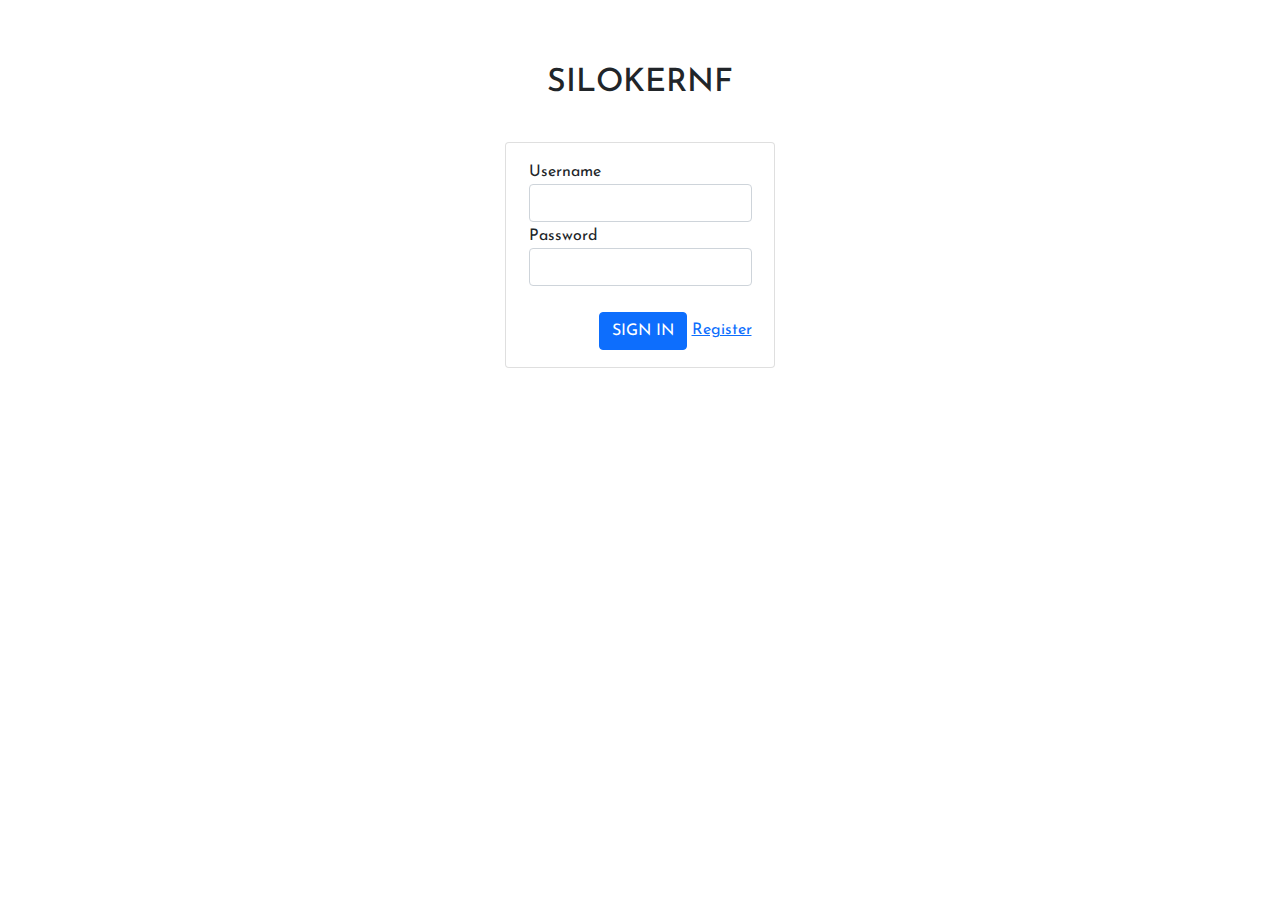
<file: Login/index.html>
<!DOCTYPE html>
<html lang="en">
<head>
    <meta charset="UTF-8">
    <meta http-equiv="X-UA-Compatible" content="IE=edge">
    <meta name="viewport" content="width=device-width, initial-scale=1.0">
    <link rel="stylesheet" href="assets/css/style.css">
    <link rel="stylesheet" href="assets/css/bootstrap.css">
    
    <title>SILOKERNF-LOGIN</title>
</head>
<body><center>
    
    <h2 style="margin-top: 2em;">SILOKERNF</h2>
	<div class="isi-login">
		
        <div class="card col-3">
            <div class="card-body">
        
    <table>       
        <tr>
            <td>
                <label for="username">Username</label>
                <input class="form-control" type="text" name="username" id="username">
            </td>
        </tr>
        <tr>
            <td>
                <label for="password">Password</label>
                <input class="form-control" type="password" name="password" id="password">
            </td>
        </tr>
        <tr>
            <td>
                <br>
                <button class="btn btn-primary" style="margin-left: 70px;" type="submit" onclick="jalankanAlert()">SIGN IN</button>
                    <a href="register.html" class="">Register </a>
                  
            </td>
        </tr>
    </table>
    
</div>
</div>
    </div>
</center>
   
</body>
<script src="assets/js/bootstrap.js"></script>
<script src="assets/js/sweetalert.js"></script>
<script src="assets\js/otentikasi.js"></script>


</html>
</file>
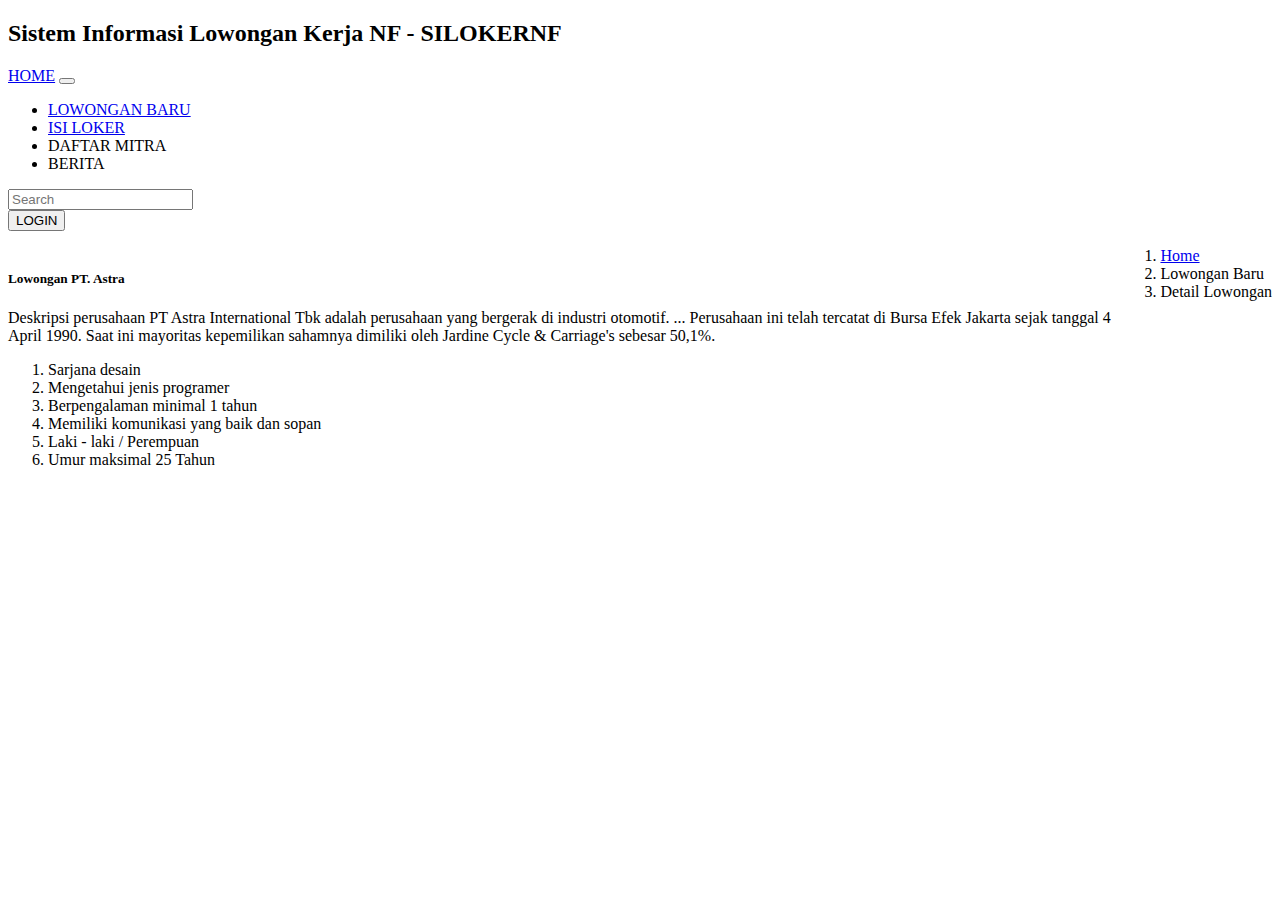
<file: Detail Lowongan 2.html>
<!doctype html>
<html lang="en">
  <head>
    <!-- Required meta tags -->
    <meta charset="utf-8">
    <meta name="viewport" content="width=device-width, initial-scale=1">
    <!-- Bootstrap CSS -->
    <link href="https://cdn.jsdelivr.net/npm/bootstrap@5.1.3/dist/css/bootstrap.min.css" rel="stylesheet" integrity="sha384-1BmE4kWBq78iYhFldvKuhfTAU6auU8tT94WrHftjDbrCEXSU1oBoqyl2QvZ6jIW3" crossorigin="anonymous">
    
    <title>SILOKERNF-LOWONGAN DETAIL</title>
  </head>
  <body>
    <h2 class="text-center mt-3">Sistem Informasi Lowongan Kerja NF - SILOKERNF</h2>
    
    <nav class="navbar navbar-expand-lg navbar-light">
      <div class="container-fluid">
        <a class="navbar-brand" href="Hal 1.html">HOME</a>
        <button class="navbar-toggler" type="button" data-bs-toggle="collapse" data-bs-target="#navbarSupportedContent" aria-controls="navbarSupportedContent" aria-expanded="false" aria-label="Toggle navigation">
          <span class="navbar-toggler-icon"></span>
        </button>
        <div class="collapse navbar-collapse" id="navbarSupportedContent">
          <ul class="navbar-nav me-auto mb-2 mb-lg-0">
            <li class="nav-item">
              <a class="nav-link active" aria-current="page" href="Hal 2.html">LOWONGAN BARU</a>
            </li>
            <li class="nav-item">
              <a class="nav-link active" href="Form.html">ISI LOKER</a>
              <li class="nav-item">
                <a class="nav-link disabled">DAFTAR MITRA</a>
              </li>
            <li class="nav-item">
              <a class="nav-link disabled">BERITA</a>
            </li>
          </ul>
          <form class="d-flex">
            <input class="form-control me-2" type="search" placeholder="Search" aria-label="Search">
          </form>
            <a href="Login/index.html"><button class="btn btn-outline-success" type="submit">LOGIN</button></a>
          
        </div>
      </div>
    </nav>
    </nav>
    
   
    <div class="row mt-5">
        <div class="col-sm-11 ms-3">
          <div class="card">
            <div class="card-body">         
                <ol class="breadcrumb" style="float: right;">
                  <li class="breadcrumb-item"><a href="#">Home</a></li>
                  <li class="breadcrumb-item active">Lowongan Baru</li>
                  <li class="breadcrumb-item active">Detail Lowongan</li>
                </ol><br>
              <h5 class="card-title">Lowongan PT. Astra</h5>
              <p class="card-text">Deskripsi perusahaan 
                PT Astra International Tbk adalah perusahaan yang bergerak di industri otomotif. ... Perusahaan ini telah tercatat di Bursa Efek Jakarta sejak tanggal 4 April 1990. Saat ini mayoritas kepemilikan sahamnya dimiliki oleh Jardine Cycle & Carriage's sebesar 50,1%.</p>
              <ol class="list-group list-group-numbered">
                <li class="list-group-item">Sarjana desain</li>
                <li class="list-group-item">Mengetahui jenis programer </li>
                <li class="list-group-item">Berpengalaman minimal 1 tahun</li>
                <li class="list-group-item">Memiliki komunikasi yang baik dan sopan</li>
                <li class="list-group-item">Laki - laki / Perempuan</li>
                <li class="list-group-item">Umur maksimal 25 Tahun</li>
              </ol>
              
              
              
              
        </div>

         
              
            </div>
          </div>
        </div>
      </div>
            
            




  





    <!-- Optional JavaScript; choose one of the two! -->
    <!-- Option 1: Bootstrap Bundle with Popper -->
    <script src="https://cdn.jsdelivr.net/npm/bootstrap@5.1.3/dist/js/bootstrap.bundle.min.js" integrity="sha384-ka7Sk0Gln4gmtz2MlQnikT1wXgYsOg+OMhuP+IlRH9sENBO0LRn5q+8nbTov4+1p" crossorigin="anonymous"></script>
    <!-- Option 2: Separate Popper and Bootstrap JS -->
    <!--
    <script src="https://cdn.jsdelivr.net/npm/@popperjs/core@2.10.2/dist/umd/popper.min.js" integrity="sha384-7+zCNj/IqJ95wo16oMtfsKbZ9ccEh31eOz1HGyDuCQ6wgnyJNSYdrPa03rtR1zdB" crossorigin="anonymous"></script>
    <script src="https://cdn.jsdelivr.net/npm/bootstrap@5.1.3/dist/js/bootstrap.min.js" integrity="sha384-QJHtvGhmr9XOIpI6YVutG+2QOK9T+ZnN4kzFN1RtK3zEFEIsxhlmWl5/YESvpZ13" crossorigin="anonymous"></script>
    -->
  </body>
</html>
</file>
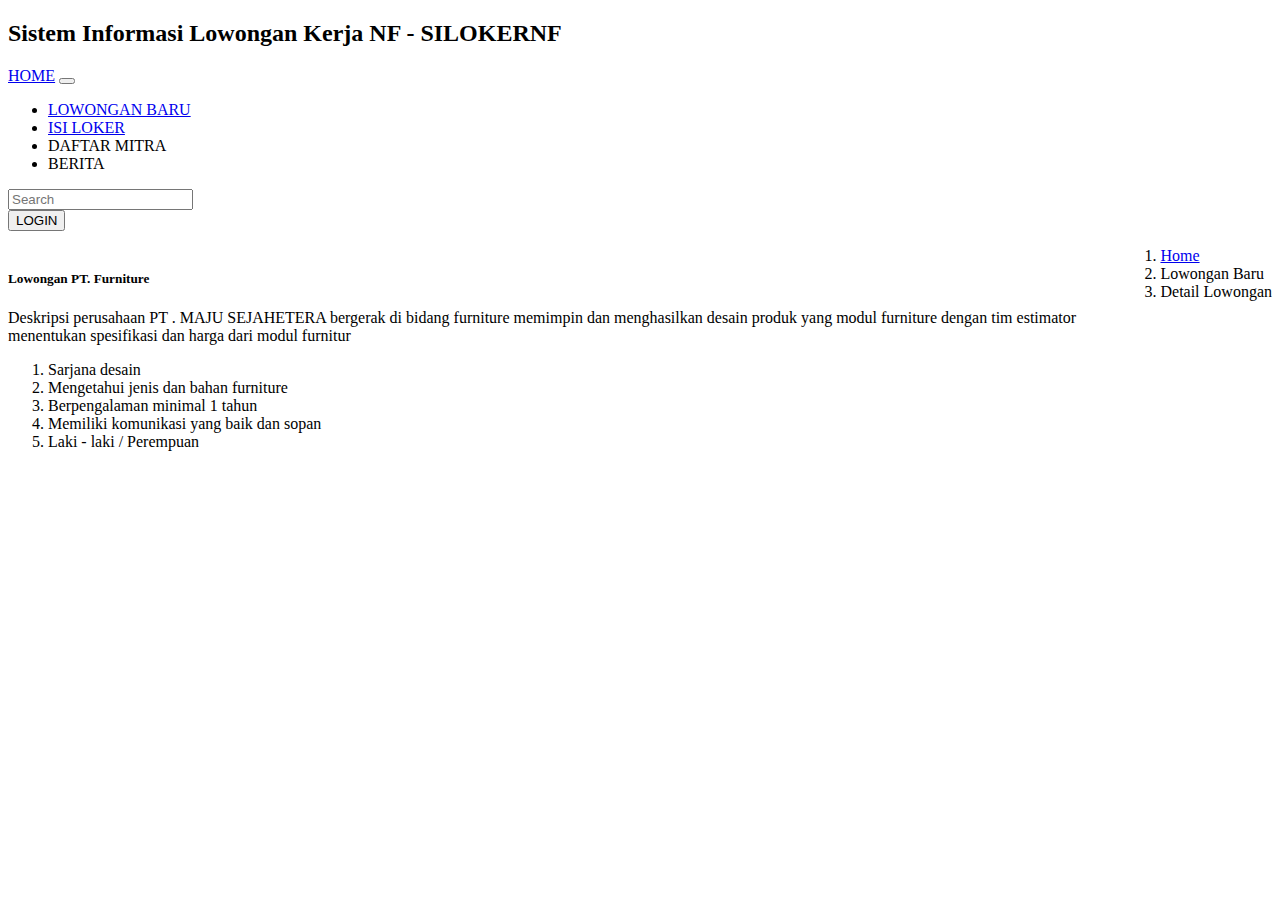
<file: Detail Lowongan.html>
<!doctype html>
<html lang="en">
  <head>
    <!-- Required meta tags -->
    <meta charset="utf-8">
    <meta name="viewport" content="width=device-width, initial-scale=1">
    <!-- Bootstrap CSS -->
    <link href="https://cdn.jsdelivr.net/npm/bootstrap@5.1.3/dist/css/bootstrap.min.css" rel="stylesheet" integrity="sha384-1BmE4kWBq78iYhFldvKuhfTAU6auU8tT94WrHftjDbrCEXSU1oBoqyl2QvZ6jIW3" crossorigin="anonymous">
    
    <title>SILOKERNF-LOWONGAN DETAIL</title>
  </head>
  <body>
    <h2 class="text-center mt-3">Sistem Informasi Lowongan Kerja NF - SILOKERNF</h2>
    
    <nav class="navbar navbar-expand-lg navbar-light">
      <div class="container-fluid">
        <a class="navbar-brand" href="Hal 1.html">HOME</a>
        <button class="navbar-toggler" type="button" data-bs-toggle="collapse" data-bs-target="#navbarSupportedContent" aria-controls="navbarSupportedContent" aria-expanded="false" aria-label="Toggle navigation">
          <span class="navbar-toggler-icon"></span>
        </button>
        <div class="collapse navbar-collapse" id="navbarSupportedContent">
          <ul class="navbar-nav me-auto mb-2 mb-lg-0">
            <li class="nav-item">
              <a class="nav-link active" aria-current="page" href="Hal 2.html">LOWONGAN BARU</a>
            </li>
            <li class="nav-item">
              <a class="nav-link active" href="Form.html">ISI LOKER</a>
              <li class="nav-item">
                <a class="nav-link disabled">DAFTAR MITRA</a>
              </li>
            <li class="nav-item">
              <a class="nav-link disabled">BERITA</a>
            </li>
          </ul>
          <form class="d-flex">
            <input class="form-control me-2" type="search" placeholder="Search" aria-label="Search">
          </form>
            <a href="Login/index.html"><button class="btn btn-outline-success" type="submit">LOGIN</button></a>
          
        </div>
      </div>
    </nav>
    </nav>
    
   
    <div class="row mt-5">
        <div class="col-sm-11 ms-3">
          <div class="card">
            <div class="card-body">         
                <ol class="breadcrumb" style="float: right;">
                  <li class="breadcrumb-item"><a href="#">Home</a></li>
                  <li class="breadcrumb-item active">Lowongan Baru</li>
                  <li class="breadcrumb-item active">Detail Lowongan</li>
                </ol><br>
              <h5 class="card-title">Lowongan PT. Furniture</h5>
              <p class="card-text">Deskripsi perusahaan 
                 PT . MAJU SEJAHETERA bergerak di bidang furniture 
                memimpin dan menghasilkan desain produk yang modul furniture 
              dengan tim estimator menentukan spesifikasi dan harga dari modul furnitur</p>
              <ol class="list-group list-group-numbered">
                <li class="list-group-item">Sarjana desain</li>
                <li class="list-group-item">Mengetahui jenis dan bahan furniture</li>
                <li class="list-group-item">Berpengalaman minimal 1 tahun</li>
                <li class="list-group-item">Memiliki komunikasi yang baik dan sopan</li>
                <li class="list-group-item">Laki - laki / Perempuan</li>
              </ol>
              
              
              
              
        </div>

         
              
            </div>
          </div>
        </div>
      </div>
            
            




  





    <!-- Optional JavaScript; choose one of the two! -->
    <!-- Option 1: Bootstrap Bundle with Popper -->
    <script src="https://cdn.jsdelivr.net/npm/bootstrap@5.1.3/dist/js/bootstrap.bundle.min.js" integrity="sha384-ka7Sk0Gln4gmtz2MlQnikT1wXgYsOg+OMhuP+IlRH9sENBO0LRn5q+8nbTov4+1p" crossorigin="anonymous"></script>
    <!-- Option 2: Separate Popper and Bootstrap JS -->
    <!--
    <script src="https://cdn.jsdelivr.net/npm/@popperjs/core@2.10.2/dist/umd/popper.min.js" integrity="sha384-7+zCNj/IqJ95wo16oMtfsKbZ9ccEh31eOz1HGyDuCQ6wgnyJNSYdrPa03rtR1zdB" crossorigin="anonymous"></script>
    <script src="https://cdn.jsdelivr.net/npm/bootstrap@5.1.3/dist/js/bootstrap.min.js" integrity="sha384-QJHtvGhmr9XOIpI6YVutG+2QOK9T+ZnN4kzFN1RtK3zEFEIsxhlmWl5/YESvpZ13" crossorigin="anonymous"></script>
    -->
  </body>
</html>
</file>
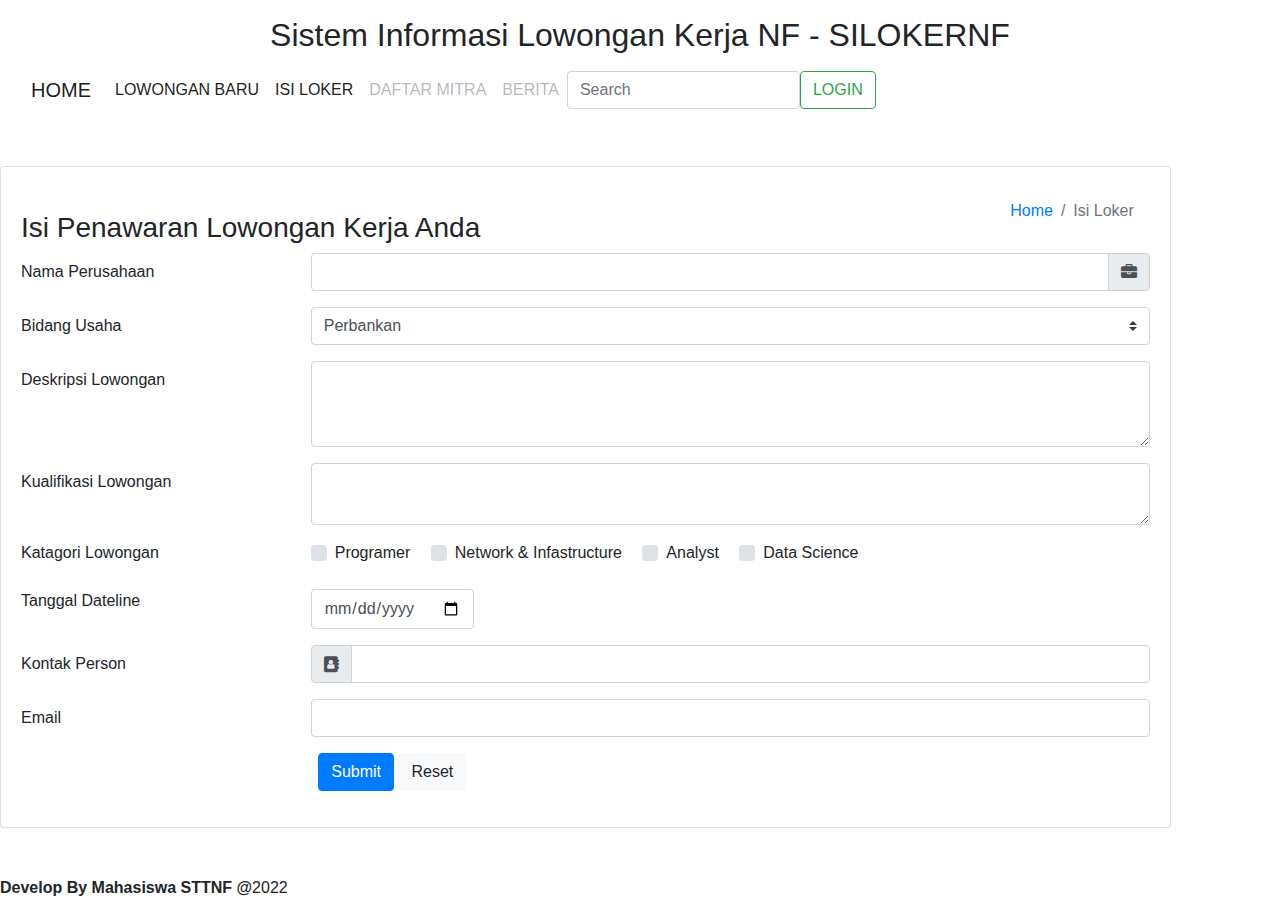
<file: Form.html>
<!doctype html>
<html lang="en">
  <head>
    <!-- Required meta tags -->
    <meta charset="utf-8">
    <meta name="viewport" content="width=device-width, initial-scale=1">
    <!-- Bootstrap CSS -->
    <link href="https://cdn.jsdelivr.net/npm/bootstrap@5.1.3/dist/css/bootstrap.min.css" rel="stylesheet" integrity="sha384-1BmE4kWBq78iYhFldvKuhfTAU6auU8tT94WrHftjDbrCEXSU1oBoqyl2QvZ6jIW3" crossorigin="anonymous">
    <link rel="stylesheet" href="https://stackpath.bootstrapcdn.com/bootstrap/4.1.3/css/bootstrap.min.css"> 
    <link rel="stylesheet" href="https://maxcdn.bootstrapcdn.com/font-awesome/4.7.0/css/font-awesome.min.css">

    <title>SILOKERNF-FORM</title>
  </head>
  <body>
    <h2 class="text-center mt-3">Sistem Informasi Lowongan Kerja NF - SILOKERNF</h2>
    
    <nav class="navbar navbar-expand-lg navbar-light">
      <div class="container-fluid">
        <a class="navbar-brand" href="Hal 1.html">HOME</a>
        <button class="navbar-toggler" type="button" data-bs-toggle="collapse" data-bs-target="#navbarSupportedContent" aria-controls="navbarSupportedContent" aria-expanded="false" aria-label="Toggle navigation">
          <span class="navbar-toggler-icon"></span>
        </button>
        <div class="collapse navbar-collapse" id="navbarSupportedContent">
          <ul class="navbar-nav me-auto mb-2 mb-lg-0">
            <li class="nav-item">
              <a class="nav-link active" aria-current="page" href="Hal 2.html">LOWONGAN BARU</a>
            </li>
            <li class="nav-item">
              <a class="nav-link active" href="Form.html">ISI LOKER</a>
              <li class="nav-item">
                <a class="nav-link disabled">DAFTAR MITRA</a>
              </li>
            <li class="nav-item">
              <a class="nav-link disabled">BERITA</a>
            </li>
          </ul>
          <form class="d-flex">
            <input class="form-control me-2" type="search" placeholder="Search" aria-label="Search">
          </form>
            <a href="Login/index.html"><button class="btn btn-outline-success" type="submit">LOGIN</button></a>
          
        </div>
      </div>
    </nav>
    

    <div class="row mt-5">
        <div class="col-sm-11 ms-4">
          <div class="card">
            <div class="card-body">   
              <ol class="breadcrumb float-sm-right" style="background-color: white;">
                <li class="breadcrumb-item"><a href="#">Home</a></li>
                <li class="breadcrumb-item active">Isi Loker</li>

              </ol><br>
                    <h3>Isi Penawaran Lowongan Kerja Anda</h3>
                <form>
                    <div class="form-group row">
                      <label for="text" class="col-3 col-form-label">Nama Perusahaan</label> 
                      <div class="col-9">
                        <div class="input-group">
                          <input id="text" name="text" type="text" class="form-control" required="required"> 
                          <div class="input-group-append">
                            <div class="input-group-text">
                              <i class="fa fa-briefcase"></i>
                            </div>
                          </div>
                        </div>
                      </div>
                    </div>
                    <div class="form-group row">
                      <label for="select" class="col-3 col-form-label">Bidang Usaha</label> 
                      <div class="col-9">
                        <select id="select" name="select" required="required" class="custom-select">
                          <option value="Perbankan">Perbankan</option>
                          <option value="Industri">Industri</option>
                          <option value="Startup">Startup</option>
                        </select>
                      </div>
                    </div>
                    <div class="form-group row">
                      <label for="textarea" class="col-3 col-form-label">Deskripsi Lowongan</label> 
                      <div class="col-9">
                        <textarea id="textarea" name="textarea" cols="40" rows="3" required="required" class="form-control"></textarea>
                      </div>
                    </div>
                    <div class="form-group row">
                      <label for="textarea1" class="col-3 col-form-label">Kualifikasi Lowongan</label> 
                      <div class="col-9">
                        <textarea id="textarea1" name="textarea1" cols="40" rows="2" class="form-control"></textarea>
                      </div>
                    </div>
                    <div class="form-group row">
                      <label class="col-3">Katagori Lowongan</label> 
                      <div class="col-9">
                        <div class="custom-control custom-checkbox custom-control-inline">
                          <input name="checkbox" id="checkbox_0" type="checkbox" class="custom-control-input" value="Programer"> 
                          <label for="checkbox_0" class="custom-control-label">Programer</label>
                        </div>
                        <div class="custom-control custom-checkbox custom-control-inline">
                          <input name="checkbox" id="checkbox_1" type="checkbox" class="custom-control-input" value="Network & Infastructure"> 
                          <label for="checkbox_1" class="custom-control-label">Network & Infastructure</label>
                        </div>
                        <div class="custom-control custom-checkbox custom-control-inline">
                          <input name="checkbox" id="checkbox_2" type="checkbox" class="custom-control-input" value="Analyst"> 
                          <label for="checkbox_2" class="custom-control-label">Analyst</label>
                        </div>
                        <div class="custom-control custom-checkbox custom-control-inline">
                          <input name="checkbox" id="checkbox_3" type="checkbox" class="custom-control-input" value="Data Science"> 
                          <label for="checkbox_3" class="custom-control-label">Data Science</label>
                        </div>
                      </div>
                    </div>
                    <div class="form-group row">
                        <label for="date" class="control-label col-3" >Tanggal Dateline</label>
                        <div class="col-2">
                          <input type="date" class="form-control" id="date">
                        </div>      
                      </div>
                    <div class="form-group row">
                      <label for="number" class="col-3 col-form-label">Kontak Person</label> 
                      <div class="col-9">
                        <div class="input-group">
                          <div class="input-group-prepend">
                            <div class="input-group-text">
                              <i class="fa fa-address-book"></i>
                            </div>
                          </div> 
                          <input id="number" name="number" type="text" class="form-control">
                        </div>
                      </div>
                    </div>
                    <div class="form-group row">
                      <label for="email" class="col-3 col-form-label">Email</label> 
                      <div class="col-9">
                        <input id="email" name="email" type="text" class="form-control" required="required">
                      </div>
                    </div> 
                    <div class="offset-3 col-9">
                      <button name="submit" type="submit" class="btn btn-primary">Submit</button>
                      <button name="reset" type="reset" class="btn btn-light">Reset</button>
                    </div>
                    
                    </div>
                  </form>
                  <div class="form-group row">
                    
               
            </div>
            </div>
            </div>
            </div>
    
            <footer class="main-footer ms-4 mt-5">
              <strong>Develop By Mahasiswa STTNF @</strong>2022
            </footer>
    
    
   
          



  





    <!-- Optional JavaScript; choose one of the two! -->
    <!-- Option 1: Bootstrap Bundle with Popper -->
    <script src="https://cdn.jsdelivr.net/npm/bootstrap@5.1.3/dist/js/bootstrap.bundle.min.js" integrity="sha384-ka7Sk0Gln4gmtz2MlQnikT1wXgYsOg+OMhuP+IlRH9sENBO0LRn5q+8nbTov4+1p" crossorigin="anonymous"></script>
    <!-- Option 2: Separate Popper and Bootstrap JS -->
    <!--
    <script src="https://cdn.jsdelivr.net/npm/@popperjs/core@2.10.2/dist/umd/popper.min.js" integrity="sha384-7+zCNj/IqJ95wo16oMtfsKbZ9ccEh31eOz1HGyDuCQ6wgnyJNSYdrPa03rtR1zdB" crossorigin="anonymous"></script>
    <script src="https://cdn.jsdelivr.net/npm/bootstrap@5.1.3/dist/js/bootstrap.min.js" integrity="sha384-QJHtvGhmr9XOIpI6YVutG+2QOK9T+ZnN4kzFN1RtK3zEFEIsxhlmWl5/YESvpZ13" crossorigin="anonymous"></script>
    -->
  </body>
</html>
</file>
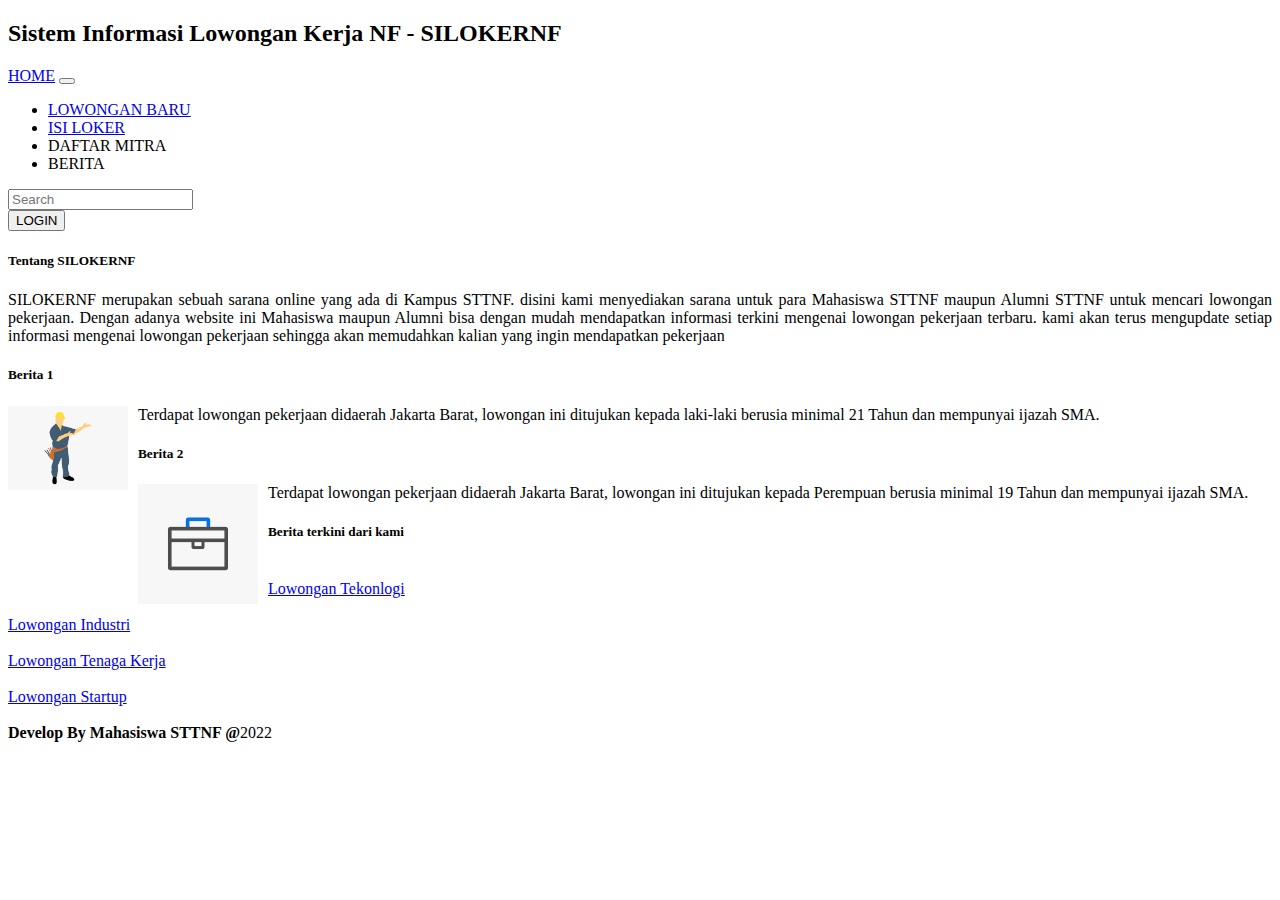
<file: Hal 1.html>
<!doctype html>
<html lang="en">
  <head>
    <!-- Required meta tags -->
    <meta charset="utf-8">
    <meta name="viewport" content="width=device-width, initial-scale=1">
    <!-- Bootstrap CSS -->
    <link href="https://cdn.jsdelivr.net/npm/bootstrap@5.1.3/dist/css/bootstrap.min.css" rel="stylesheet" integrity="sha384-1BmE4kWBq78iYhFldvKuhfTAU6auU8tT94WrHftjDbrCEXSU1oBoqyl2QvZ6jIW3" crossorigin="anonymous">
    
    <title>SILOKERNF-HALAMAN UTAMA</title>
  </head>
  <body>
    <h2 class="text-center mt-3">Sistem Informasi Lowongan Kerja NF - SILOKERNF</h2>
    
    <nav class="navbar navbar-expand-lg navbar-light">
      <div class="container-fluid">
        <a class="navbar-brand" href="Hal 1.html">HOME</a>
        <button class="navbar-toggler" type="button" data-bs-toggle="collapse" data-bs-target="#navbarSupportedContent" aria-controls="navbarSupportedContent" aria-expanded="false" aria-label="Toggle navigation">
          <span class="navbar-toggler-icon"></span>
        </button>
        <div class="collapse navbar-collapse" id="navbarSupportedContent">
          <ul class="navbar-nav me-auto mb-2 mb-lg-0">
            <li class="nav-item">
              <a class="nav-link active" aria-current="page" href="Hal 2.html">LOWONGAN BARU</a>
            </li>
            <li class="nav-item">
              <a class="nav-link active" href="Form.html">ISI LOKER</a>
              <li class="nav-item">
                <a class="nav-link disabled">DAFTAR MITRA</a>
              </li>
            <li class="nav-item">
              <a class="nav-link disabled">BERITA</a>
            </li>
          </ul>
          <form class="d-flex">
            <input class="form-control me-2" type="search" placeholder="Search" aria-label="Search">
          </form>
            <a href="Login/index.html"><button class="btn btn-outline-success" type="submit">LOGIN</button></a>
          
        </div>
      </div>
    </nav>
    
    
    
    <div class="row mt-5">
        <div class="col-10 ms-4 col-lg-9">
          <div class="card border-2 border-dark">
            <div class="card-body">
              <h5 class="card-title">Tentang SILOKERNF</h5>
              <p class="card-text" style="text-align: justify;">SILOKERNF merupakan sebuah sarana online yang ada di Kampus STTNF. disini kami menyediakan
                sarana untuk para Mahasiswa STTNF maupun Alumni STTNF untuk mencari lowongan pekerjaan. Dengan adanya website ini 
                Mahasiswa maupun Alumni bisa dengan mudah mendapatkan informasi terkini mengenai lowongan pekerjaan terbaru. kami akan terus 
                mengupdate setiap informasi mengenai lowongan pekerjaan sehingga akan memudahkan kalian yang ingin mendapatkan pekerjaan  
                </p>
              
              <div class="row">
                <div class="col-6">
                  <h5>Berita 1</h5>
                  <p style="text-align: justify;">
                    <img alt="Bootstrap Image Preview" src="Gambar 1.png" style="float: left; margin-right: 10px; width: 120px;"/>
                    Terdapat lowongan pekerjaan didaerah Jakarta Barat, lowongan ini ditujukan kepada laki-laki berusia minimal 21 Tahun
                    dan mempunyai ijazah SMA.
                </p>
                </div>
                <div class="col-6">
                  <h5>Berita 2</h5>
                  <p style="text-align: justify;">
                  <img alt="Bootstrap Image Preview" src="Gambar 2.png" style="float: left; margin-right: 10px; width: 120px;"/>
                  Terdapat lowongan pekerjaan didaerah Jakarta Barat, lowongan ini ditujukan kepada Perempuan berusia minimal 19 Tahun
                  dan mempunyai ijazah SMA.
                </p>
                </div>
              </div>
        </div>

          </div>
        </div>
        <div class="col-10 ms-4 col-sm-2">
          <div class="card border-2 border-dark">
            <div class="card-body">
              <h5 class="card-title">Berita terkini dari kami</h5><br>
              <a href="#" class="link-primary">Lowongan Tekonlogi</a><br><br>
              <a href="#" class="link-primary">Lowongan Industri</a><br><br>
              <a href="#" class="link-primary">Lowongan Tenaga Kerja</a><br><br>
              <a href="#" class="link-primary">Lowongan Startup</a>
              
            </div>
          </div>
        </div>
      </div>
            
            <!-- Footer --><br>
            
            
            <footer class="main-footer ms-4 mt-5">
              <strong>Develop By Mahasiswa STTNF @</strong>2022
            </footer>
          



  





    <!-- Optional JavaScript; choose one of the two! -->
    <!-- Option 1: Bootstrap Bundle with Popper -->
    <script src="https://cdn.jsdelivr.net/npm/bootstrap@5.1.3/dist/js/bootstrap.bundle.min.js" integrity="sha384-ka7Sk0Gln4gmtz2MlQnikT1wXgYsOg+OMhuP+IlRH9sENBO0LRn5q+8nbTov4+1p" crossorigin="anonymous"></script>
    <!-- Option 2: Separate Popper and Bootstrap JS -->
    <!--
    <script src="https://cdn.jsdelivr.net/npm/@popperjs/core@2.10.2/dist/umd/popper.min.js" integrity="sha384-7+zCNj/IqJ95wo16oMtfsKbZ9ccEh31eOz1HGyDuCQ6wgnyJNSYdrPa03rtR1zdB" crossorigin="anonymous"></script>
    <script src="https://cdn.jsdelivr.net/npm/bootstrap@5.1.3/dist/js/bootstrap.min.js" integrity="sha384-QJHtvGhmr9XOIpI6YVutG+2QOK9T+ZnN4kzFN1RtK3zEFEIsxhlmWl5/YESvpZ13" crossorigin="anonymous"></script>
    -->
  </body>
</html>
</file>
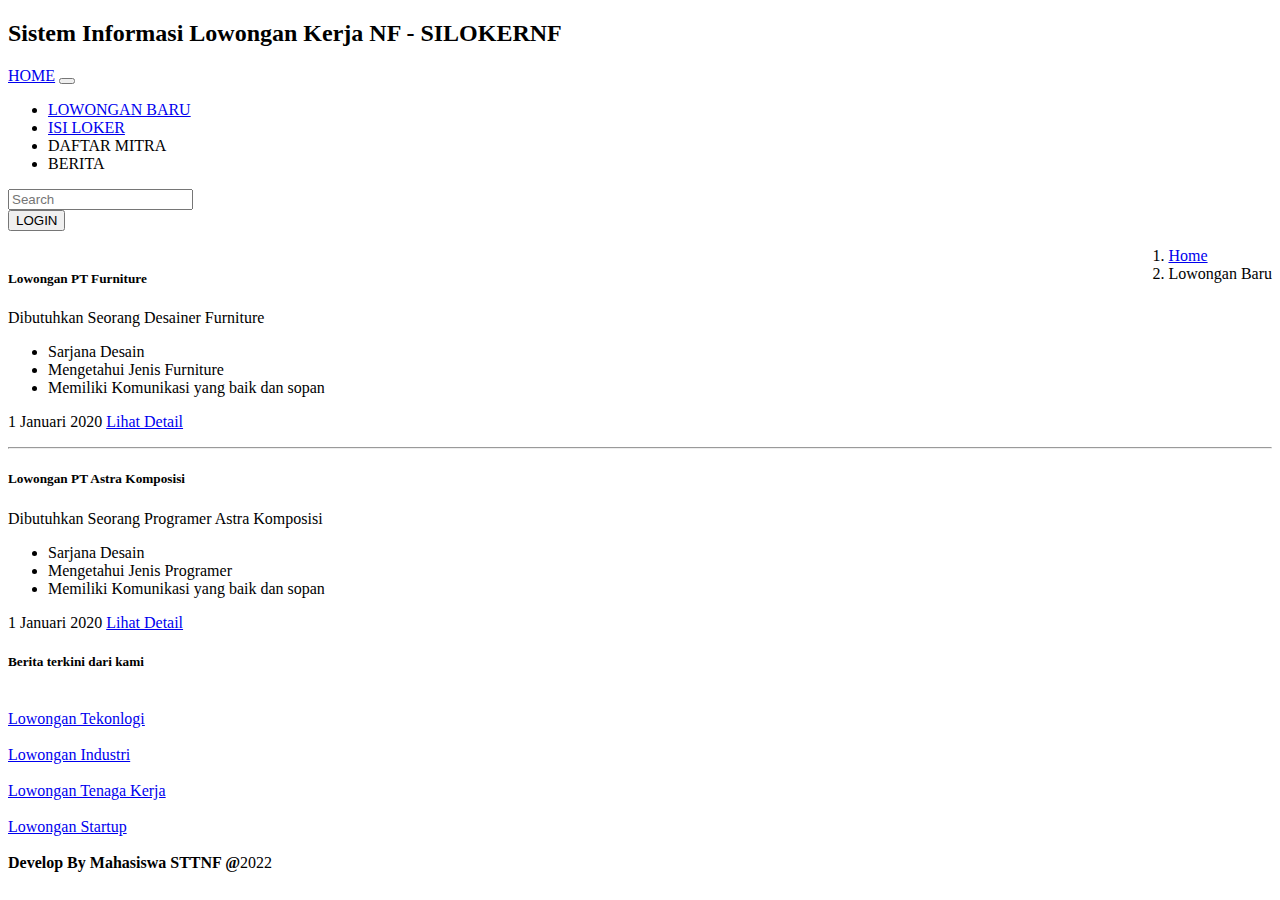
<file: Hal 2.html>
<!doctype html>
<html lang="en">
  <head>
    <!-- Required meta tags -->
    <meta charset="utf-8">
    <meta name="viewport" content="width=device-width, initial-scale=1">
    <!-- Bootstrap CSS -->
    <link href="https://cdn.jsdelivr.net/npm/bootstrap@5.1.3/dist/css/bootstrap.min.css" rel="stylesheet" integrity="sha384-1BmE4kWBq78iYhFldvKuhfTAU6auU8tT94WrHftjDbrCEXSU1oBoqyl2QvZ6jIW3" crossorigin="anonymous">
    
    <title>SILOKERNF-LOWONGAN</title>
  </head>
  <body>
    <h2 class="text-center mt-3">Sistem Informasi Lowongan Kerja NF - SILOKERNF</h2>
    
    <nav class="navbar navbar-expand-lg navbar-light">
      <div class="container-fluid">
        <a class="navbar-brand" href="Hal 1.html">HOME</a>
        <button class="navbar-toggler" type="button" data-bs-toggle="collapse" data-bs-target="#navbarSupportedContent" aria-controls="navbarSupportedContent" aria-expanded="false" aria-label="Toggle navigation">
          <span class="navbar-toggler-icon"></span>
        </button>
        <div class="collapse navbar-collapse" id="navbarSupportedContent">
          <ul class="navbar-nav me-auto mb-2 mb-lg-0">
            <li class="nav-item">
              <a class="nav-link active" aria-current="page" href="Hal 2.html">LOWONGAN BARU</a>
            </li>
            <li class="nav-item">
              <a class="nav-link active" href="Form.html">ISI LOKER</a>
              <li class="nav-item">
                <a class="nav-link disabled">DAFTAR MITRA</a>
              </li>
            <li class="nav-item">
              <a class="nav-link disabled">BERITA</a>
            </li>
          </ul>
          <form class="d-flex">
            <input class="form-control me-2" type="search" placeholder="Search" aria-label="Search">
          </form>
            <a href="Login/index.html"><button class="btn btn-outline-success" type="submit">LOGIN</button></a>
          
        </div>
      </div>
    </nav>
    </nav>
    
    
    
    <div class="row mt-5">
        <div class="col-10 ms-4 col-lg-9">
          <div class="card border-2 border-dark">
            <div class="card-body">
              <ol class="breadcrumb" style="float: right;">
                <li class="breadcrumb-item"><a href="#">Home</a></li>
                <li class="breadcrumb-item active">Lowongan Baru</li>
              </ol><br>
              <h5 class="card-title">Lowongan PT Furniture</h5>
              <p class="card-text" style="text-align: justify;">
                Dibutuhkan Seorang Desainer Furniture
                <ul>
                    <li>Sarjana Desain</li>
                    <li>Mengetahui Jenis Furniture</li>
                    <li>Memiliki Komunikasi yang baik dan sopan</li>
                </ul> 
                1 Januari 2020 <a href="Detail Lowongan.html">Lihat Detail</a>
                </p>
                <hr class="col-5">
                <h5 class="card-title">Lowongan PT Astra Komposisi</h5>
              <p class="card-text" style="text-align: justify;">
                Dibutuhkan Seorang Programer Astra Komposisi 
                <ul>
                    <li>Sarjana Desain</li>
                    <li>Mengetahui Jenis Programer</li>
                    <li>Memiliki Komunikasi yang baik dan sopan</li>
                </ul> 
                1 Januari 2020 <a href="Detail Lowongan 2.html">Lihat Detail</a>
                </p>
              
            
        </div>

          </div>
        </div>
        <div class="col-10 ms-4 col-sm-2">
          <div class="card border-2 border-dark">
            <div class="card-body">
              <h5 class="card-title">Berita terkini dari kami</h5><br>
              <a href="#" class="link-primary">Lowongan Tekonlogi</a><br><br>
              <a href="#" class="link-primary">Lowongan Industri</a><br><br>
              <a href="#" class="link-primary">Lowongan Tenaga Kerja</a><br><br>
              <a href="#" class="link-primary">Lowongan Startup</a>
              
            </div>
          </div>
        </div>
      </div>
            
            <!-- Footer --><br>
            
            
            <footer class="main-footer ms-4 mt-5">
              <strong>Develop By Mahasiswa STTNF @</strong>2022
            </footer>
          



  





    <!-- Optional JavaScript; choose one of the two! -->
    <!-- Option 1: Bootstrap Bundle with Popper -->
    <script src="https://cdn.jsdelivr.net/npm/bootstrap@5.1.3/dist/js/bootstrap.bundle.min.js" integrity="sha384-ka7Sk0Gln4gmtz2MlQnikT1wXgYsOg+OMhuP+IlRH9sENBO0LRn5q+8nbTov4+1p" crossorigin="anonymous"></script>
    <!-- Option 2: Separate Popper and Bootstrap JS -->
    <!--
    <script src="https://cdn.jsdelivr.net/npm/@popperjs/core@2.10.2/dist/umd/popper.min.js" integrity="sha384-7+zCNj/IqJ95wo16oMtfsKbZ9ccEh31eOz1HGyDuCQ6wgnyJNSYdrPa03rtR1zdB" crossorigin="anonymous"></script>
    <script src="https://cdn.jsdelivr.net/npm/bootstrap@5.1.3/dist/js/bootstrap.min.js" integrity="sha384-QJHtvGhmr9XOIpI6YVutG+2QOK9T+ZnN4kzFN1RtK3zEFEIsxhlmWl5/YESvpZ13" crossorigin="anonymous"></script>
    -->
  </body>
</html>
</file>
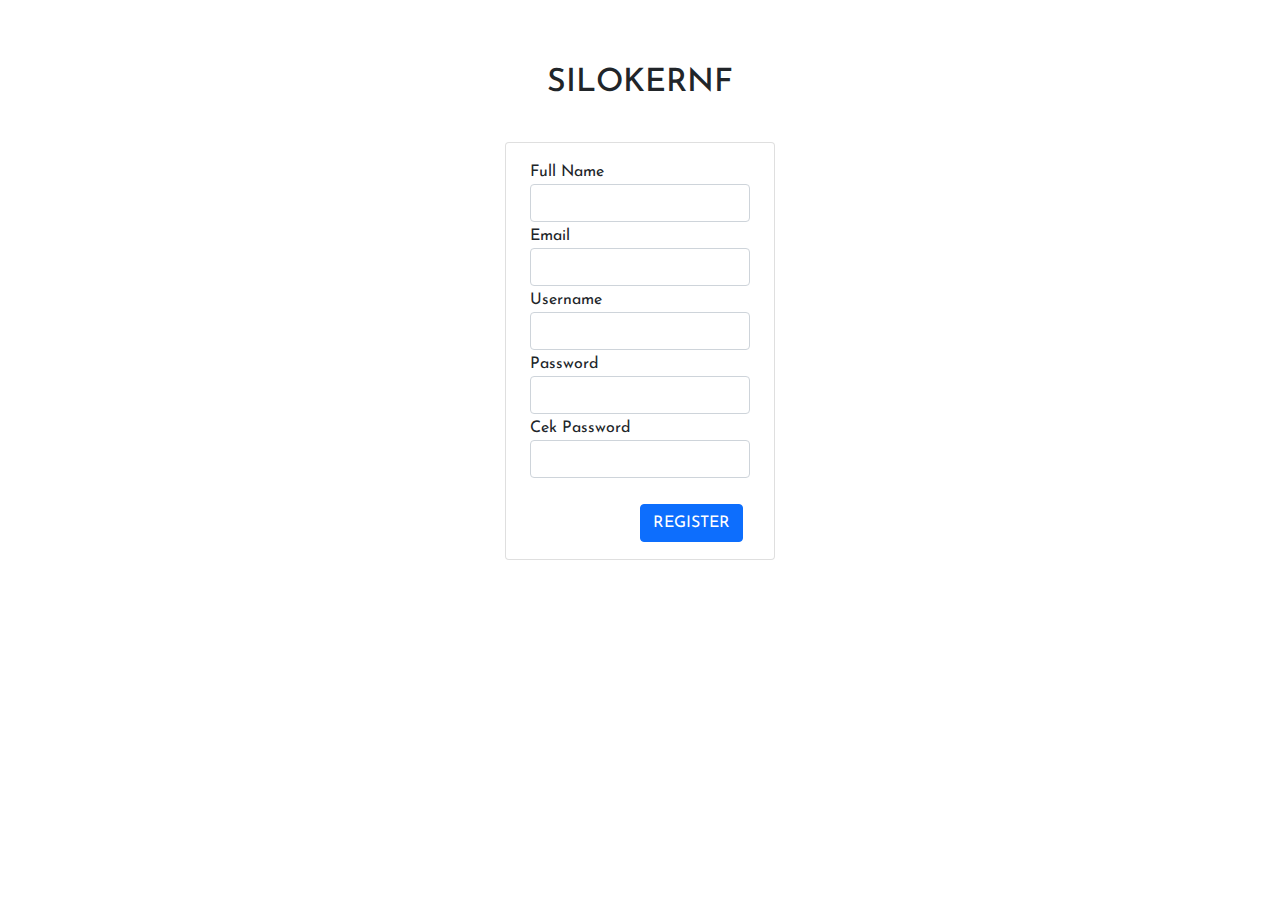
<file: Login/register.html>
<!DOCTYPE html>
<html lang="en">
<head>
    <meta charset="UTF-8">
    <meta http-equiv="X-UA-Compatible" content="IE=edge">
    <meta name="viewport" content="width=device-width, initial-scale=1.0">
    <link rel="stylesheet" href="assets/css/style.css">
    <link rel="stylesheet" href="assets/css/bootstrap.css">
    
    <title>SILOKERNF-REGISTER</title>
</head>
<body><center>
    
    <h2 style="margin-top: 2em;">SILOKERNF</h2>
	<div class="isi-login">
		
        <div class="card col-3">
            <div class="card-body">
        
    <table>       
        <tr>
            <td>
                <label for="username">Full Name</label>
                <input class="form-control" type="text" name="username" id="username">
            </td>
        </tr>
        <tr>
            <td>
                <label for="email">Email</label>
                <input class="form-control" type="email" name="email" id="email">
            </td>
        </tr>
        <tr>
            <td>
                <label for="username">Username</label>
                <input class="form-control" type="text" name="username" id="username">
            </td>
        </tr>
        <tr>
            <td>
                <label for="password">Password</label>
                <input class="form-control" type="password" name="password" id="password">
            </td>
        </tr>
        <tr>
            <td>
                <label for="password">Cek Password</label>
                <input class="form-control" type="password" name="password" id="password">
            </td>
        </tr>
        <tr>
            <td>
                <br>
                <button class="btn btn-primary" style="margin-left: 110px;" type="submit" onclick="jalankanAlert()">REGISTER</button>
               
                  
            </td>
        </tr>
    </table>
    
</div>
</div>
    </div>
</center>
   
</body>
<script src="assets/js/bootstrap.js"></script>
<script src="assets/js/sweetalert.js"></script>
<script src="assets\js/otentikasi.js"></script>


</html>
</file>
<file: Login/assets/css/style.css>
@import url('https://fonts.googleapis.com/css2?family=Josefin+Sans&display=swap');

*{
    font-family: 'Josefin Sans', sans-serif;
}

.isi-login{
    margin: 40px 100px 100px 100px;
}

.data-input{
    width: 30%;
}
</file>
